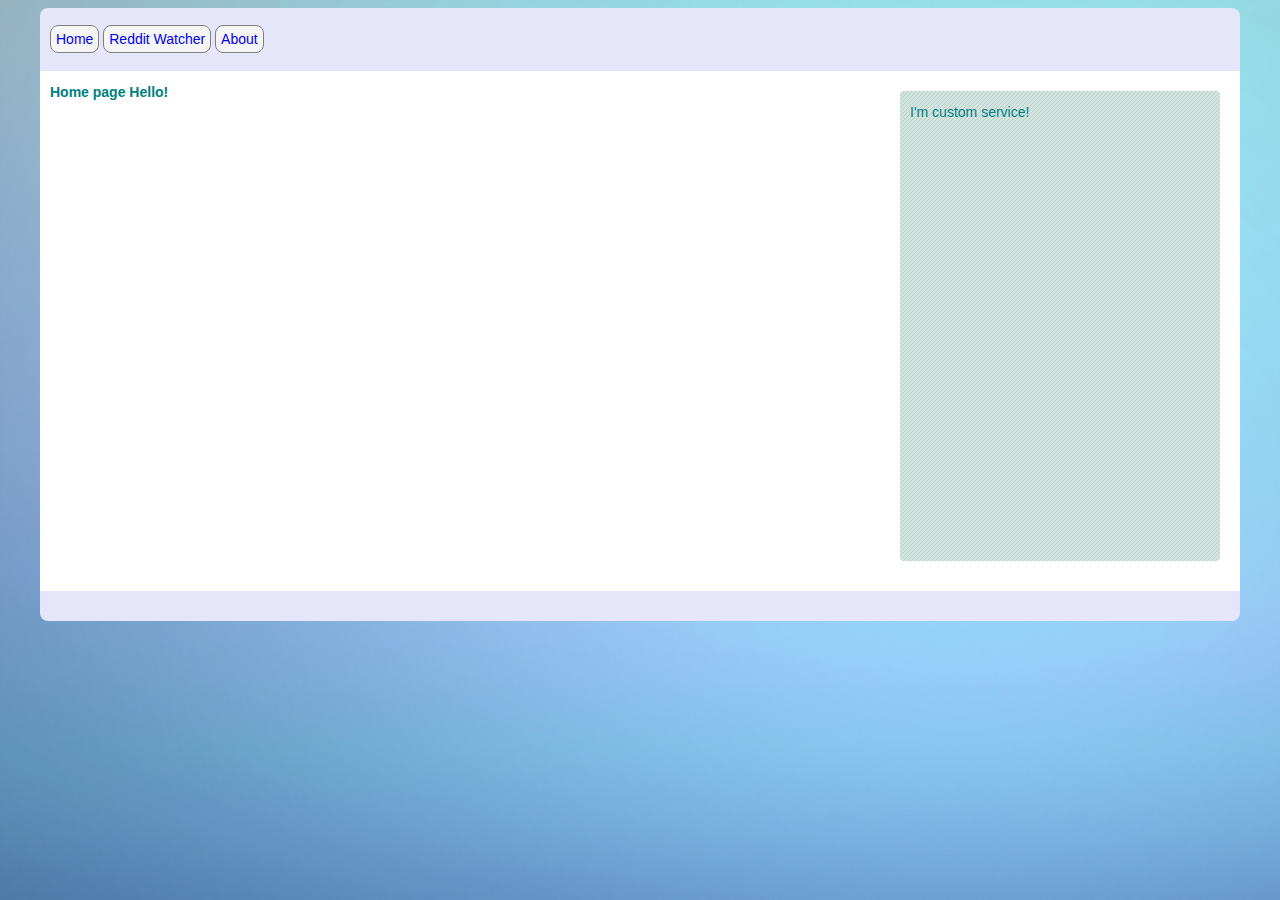
<file: index.html>
<!DOCTYPE html>
<html ng-app='angularJS'>
    <head>
        <meta http-equiv="Content-Type" content="text/html;charset=utf-8" >   
        <script data-require="angular.js@*" data-semver="1.3.0-beta.15" src="lib/angular.js"></script>
        <script src="lib/angular-route.js"></script>
        <link rel="stylesheet" href="styles/main.css" />          
        <script src="app.js" type='text/javascript'></script>
        <script src="constants/constants.js" type='text/javascript'></script>       
        <script src="services/redditService.js" type='text/javascript'></script>
        <script src="services/customSvc.js" type='text/javascript'></script>
        <script src="directives/redditImage.js" type='text/javascript'></script>          
        <script src="controllers/controllers.js" type='text/javascript'></script>
        <title>AngularJS</title>
    </head>
    <body>
        <div class="workSpace">
            <div class="topMenu">
                <a href="#/">Home</a>
                <a href="#/service">Reddit Watcher</a>
                <a href="#/about">About</a>
            </div>
            
            <div class="dynamicBlock">
                <div class="customSvcPanel" ng-controller = "CustomCtrl">
                    {{val}}
                </div>
                <div ng-view></div>
            </div>
        </div>
    </body>
</html>
</file>
<file: styles/main.css>
body{
    background-image:url('img/background.jpg');
    background-repeat:no-repeat;
    background-attachment:fixed;
    font-family: "Whitney SSm 4r","Whitney SSm A","Whitney SSm B","Lucida Grande", "Lucida Sans", Verdana, Helvetica, Arial, sans-serif;
    font-style: normal;
    font-size: 14px;
    font-weight: 400;
    line-height: 23px;
    color: #008080;
}
.workSpace
{
    background-color: #E6E6FA;
    margin-left: auto;
    margin-right: auto;
    width: 1200px;
    -webkit-border-radius: 8px;
    -moz-border-radius: 8px;
    border-radius: 8px;
    min-height: 600px;
    min-width: 500px;
    padding-bottom: 10px;
}
.topMenu
{
    -webkit-border-radius: 8px;
    -moz-border-radius: 8px;
    border-radius: 8px;
    padding: 10px;
    padding-top: 20px;
}

.topMenu a
{
    padding: 5px;
    border: 1px solid #808080;
    background-color: #F5F5F5;
    -webkit-border-radius: 8px;
    -moz-border-radius: 8px;
    border-radius: 8px;
    text-decoration: none; font-size: 1em;
}
.topMenu a:hover{
    color: green;
    background-color: #F5F5DC;
}
.dynamicBlock{
    background-color: #FFF;
    margin: 10px 0px 10px 0px;
    min-height: 500px;
    padding: 10px;
    margin-bottom: 20px;
}

.error{
    color: red;
}

.imageStack img{
    width: 150px;
    height: 150px;
}

.imageStack{
    float: left;
    margin-left: 30px;
    margin-bottom: 10px;
}

.serviceArea{
     overflow-y: hidden;
     margin-left: auto;
     margin-right: auto;    
}

.customSvcPanel{
    background-image:url('img/customSvcArea.png');
    background-repeat: repeat;
    width: 300px;
    height: 450px;
    float: right;
    -webkit-border-radius: 4px;
    -moz-border-radius: 4px;
    border-radius: 4px;
    padding: 10px;
    margin: 10px;
}

.customSvcInnerPanel
{
    background-color: #fff;
    height: inherit;
    margin: 2px;
    -webkit-border-radius: 4px;
    -moz-border-radius: 4px;
    border-radius: 4px;  
}
</file>
